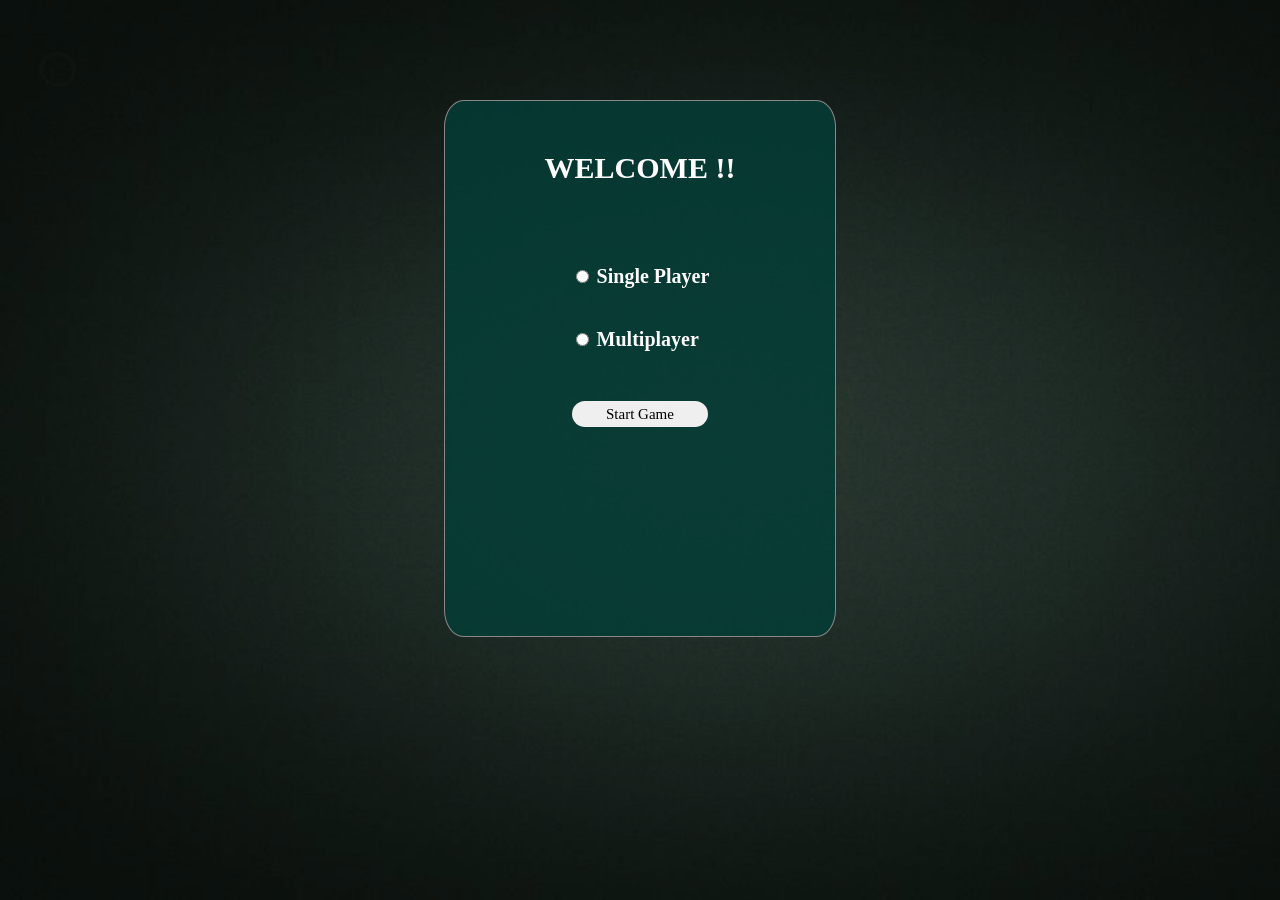
<file: index.html>
<!DOCTYPE html>
<html lang="en">

<head>
    <meta charset="UTF-8">
    <meta name="viewport" content="width=device-width, initial-scale=1.0">
    <title>Tic-Tac-Toe</title>
    <link rel="stylesheet" href="css/style2.css">
</head>

<body style="background-image:url('bg3.jpg');">
    <div class="main">
        <div class="player player-1" style="background-image: url('wood.jpg');">
            <h2>Player 1</h2>
            <div class="player__symbol"><img src="media/x.png" alt=""></div>
            <div class="timer" id="timer1">1.00</div>
        </div>
        <div class="game-container">
            <div class="board-container">
                <div class="board" style="background-image: url('wood.jpg');">
                </div>
            </div>
        </div>
        <div class="player player-2" style="background-image: url('wood.jpg');">
            <h2>Player 2</h2>
            <div class="player__symbol"><img src="media/o.png" alt=""></div>
            <div class="timer" id="timer2">1.00</div>
        </div>
        
        <div class="popup hide">
            <p id="message">Sample Message</p>
            <button class="popup__restart-btn">New Game</button>
        </div>
    </div>
    <button class="game-restart-btn">Restart Game</button>

    <div id="welcomeModal" class="modal">
  <div class="modal-content">
    <h2 id="welcome">WELCOME !!</h2>
    <form id="gameSettingsForm">
      <div id="inputdata">
        <label>
          <input type="radio" name="gameMode" value="single" required> Single Player
        </label>
         <div id="choosecoin">
        <input type="radio" id="chooseX" name="symbol" value="X" required checked>
<label for="chooseX"><img src="media/x.png" alt=""></label>
<input type="radio" id="chooseO" name="symbol" value="O">
<label for="chooseO"><img src="media/o.png" alt=""></label>

      </div>
        <label>
          <input type="radio" name="gameMode" value="multi"> Multiplayer
        </label>
      </div>
     
      <div id="playerNames" class="hidden">
        <label>
          Player 1 : <input type="text" id="player1Name">
        </label>
        <label>
          Player 2 : <input type="text" id="player2Name">
        </label>
      </div>
     <button type="submit" class="submit">Start Game</button>
    </form>
     
  </div>
</div>


<div id="gridsizemodal" class="modal">
  <div class="grid-modal">
    <h2>Select Grid Size</h2>
    <div class="grid-size">
      <img src="media/3.png" alt="3x3 Grid" id="3">
      <img src="media/4.png" alt="4x4 Grid" id="4">
      <img src="media/5.png" alt="5x5 Grid" id="5">
    </div>
  </div>
</div>


    

    <script src="index2.js"></script>
    
</body>

</html>
</file>
<file: css/style2.css>
body {
    margin: 0;
    padding: 0;
    min-height: 100vh;
    max-width: 100vw;
    display: flex;
    flex-direction: column;
    justify-content: center;
    overflow-y: auto;
  ;
    align-items: center;
    background-color: #f0f0f0;
    font-family: Arial, sans-serif;
    background-image: url("/bg3.jpg");
    background-repeat: no-repeat;
    background-size: cover;
    background-color: #1f2624;
    font-family: Georgia, 'Times New Roman', Times, serif;
}
body::-webkit-scrollbar
{
    display: none;
}
.main::-webkit-scrollbar
{
    display: none;
}

.main {

    display: flex;
    flex-direction: row;
    align-items: center;
    justify-content: space-evenly;
    width: 100vw;
    min-height: 70vh;
    gap: 1.25rem;
    border-radius: 0.625rem;
    box-shadow: 0 0 0.625rem rgba(0, 0, 0, 0.1);
}

.title {
    font-size: 2.25rem;
    margin-bottom: 1.25rem;
}

.game-container {
    display: flex;
    justify-content: center;
    align-items: center;
}

.board-container {
    display: flex;
    justify-content: center;
    align-items: center;
}

.board {
    display: grid;
    grid-template-columns: repeat(3, 6.25rem);
    grid-template-rows: repeat(3, 6.25rem);
    gap: 0.625rem;
    background: #c0c0c0;
    padding: 0.625rem;
    border-radius: 0.625rem;
    background-image: url("/wood.jpg");
    background-repeat: no-repeat;
    background-size: cover;
    box-shadow: inset 0 0 0.625rem rgba(0, 0, 0, 0.3), 0 0 0.625rem rgba(0, 0, 0, 0.2);
}

.box {
    display: flex;
    justify-content: center;
    align-items: center;
    width: 6.25rem;
    height: 6.25rem;
    background-color: rgba(224, 224, 224, 0.2);
    border-radius: 0.313rem;
    box-shadow: 0 0.25rem 0.5rem rgba(0, 0, 0, 0.1);
    font-size: 2.25rem;
    font-weight: bold;
    cursor: pointer;
    transition: background-color 0.3s, box-shadow 0.3s;
}

.box:hover {
    background-color: rgba(12, 11, 11, 0.3);
}

.box.x, .box.o {
    box-shadow: inset 0.125rem 0.125rem 0.625rem 0.25rem rgba(0, 0, 0, 0.3);
}

.player-1, .player-2 {
    display: flex;
    flex-direction: column;
    align-items: center;
    justify-content: space-evenly;
    background-image: url("/wood.jpg");
    border-radius: 5%;
    width: 200px;
    height: 18.75rem;
    margin: 0px;
    transition: transform 0.3s;
}

.player.active {
    transform: scale(1.2);
}

.player__symbol {
    font-size: 1.5rem;
    font-weight: bold;
}

.game-restart-btn {
    padding: 0.625rem 1.25rem;
    margin-top: 30px;
    font-size: 1rem;
    cursor: pointer;
    background-color: #007BFF;
    color: white;
    border: none;
    border-radius: 0.313rem;
    transition: background-color 0.3s;
}

.game-restart-btn:hover {
    background-color: #0056b3;
}

.popup {
    display: flex;
    flex-direction: column;
    align-items: center;
    padding: 1.25rem;
    background-color: #fff;
    border: 0.125rem solid #000;
    position: absolute;
    top: 50%;
    left: 50%;
    transform: translate(-50%, -50%);
    box-shadow: 0 0 0.625rem rgba(0, 0, 0, 0.2);
    border-radius: 0.625rem;
}

.popup.hide {
    display: none;
}

.popup__restart-btn {
    margin-top: 0.625rem;
    padding: 0.625rem 1.25rem;
    font-size: 1rem;
    cursor: pointer;
    background-color: #007BFF;
    color: white;
    border: none;
    border-radius: 0.313rem;
    transition: background-color 0.3s;
}

.popup__restart-btn:hover {
    background-color: #0056b3;
}

.timer {
    font-size: 1.5rem;
    margin-top: 0.625rem;
    font-weight: bold;
}

.modal {
    display: none;
    position: fixed;
    z-index: 1;
    left: 0;
    top: 0;
    width: 100%;
    height: 100%;
    overflow: auto;
    background-color: rgba(0,0,0,0.4);
  }
  
  .modal-content {
    background-color:rgba(3, 62, 56, 0.8);
    margin: 6.25rem auto;
    display: flex;
    flex-direction: column;
    padding: 1.25rem;
    border: 0.063rem solid #888;
    width: 21.875rem;
    align-items: center;
    min-height: 55%;
    border-radius: 5%;
    color:rgb(255, 255, 255);
    font-size: 1.25rem;
    font-weight: bold;
    font-family: Georgia, 'Times New Roman', Times, serif;
  }
  .grid-modal {
    
    margin: 6.25rem auto;
    display: flex;
    flex-direction: column;
    padding: 1.25rem;
    border: 0.063rem solid #888;
    align-items: center;
    min-height: 70%;
    border-radius: 5%;
    color:rgb(255, 255, 255);
    font-size: 1.25rem;
    font-weight: bold;
    font-family: Georgia, 'Times New Roman', Times, serif;
  }
.hidden {
  display: none;
}

#inputdata
{
display: flex;
flex-direction: column;
justify-content: space-evenly;
}
#inputdata label{
    margin:1.25rem
}
#welcome
{
    margin: 1.875rem;
}
#playerNames label
{
    font-size: 0.875rem;
    margin:1.875rem;
}
.playerNames
{
    display: flex;
    align-items: center;
    flex-direction: column;
    justify-content: space-evenly;
}
#difficulty
{
    margin-top: 1.875rem;
}
#gameSettingsForm{
    display: flex;
    flex-direction: column;
    justify-content: space-evenly;
    align-items: center;
    margin-top: 1.875rem;
}

.grid-size img {
  width: 12.5rem;
  height: 12.5rem;
  margin: 1.25rem;
  transition: transform 0.3s ease; 
}

.grid-size img:hover {
  transform: scale(1.1);
}
.grid-size
{
    display: flex;
    flex-direction: row;
    justify-content: space-evenly;
    align-items: center;
    margin-top: 2.5rem;
    
}
#gridheading
{
    color: #fff;
}
.submit {
    margin-top: 2em;
 width: 9em;
 height: 1.75em;
 border-radius: 30em;
 font-size: 0.938rem;
 font-family: inherit;
 border: none;
 position: relative;
 overflow: hidden;
 z-index: 1;
 
}

.submit::before {
 content: '';
 width: 0;
 height: 1.75em;
 border-radius: 30em;
 position: absolute;
 top: 0;
 left: 0;
 background-image: linear-gradient(to right, #12686a 0%, #5aebee 100%);
 transition: .5s ease;
 display: block;
 z-index: -1;
}

.submit:hover::before {
 width: 9em;
}

@media (max-width:713px){
    .grid-size
{
    display: flex;
    flex-direction: column;
    justify-content: space-evenly;
    align-items: center;
    margin-top: 2.5rem;
    
}
    
}

     @media(max-width:924px)  {
        .main{
            flex-direction: column;
            
        }
     }
     @media screen and (max-width: 924px) {
    .board {
        gap: 3px;
    }
    .box {
        width: 70px;
        height: 70px;
    }
    .player.active{
        margin: 30px;
        transform: scale(0.9);
    }
    .game-restart-btn
    {
        margin-top: 30px;
        margin-bottom: 20px;
    }
}
</file>
